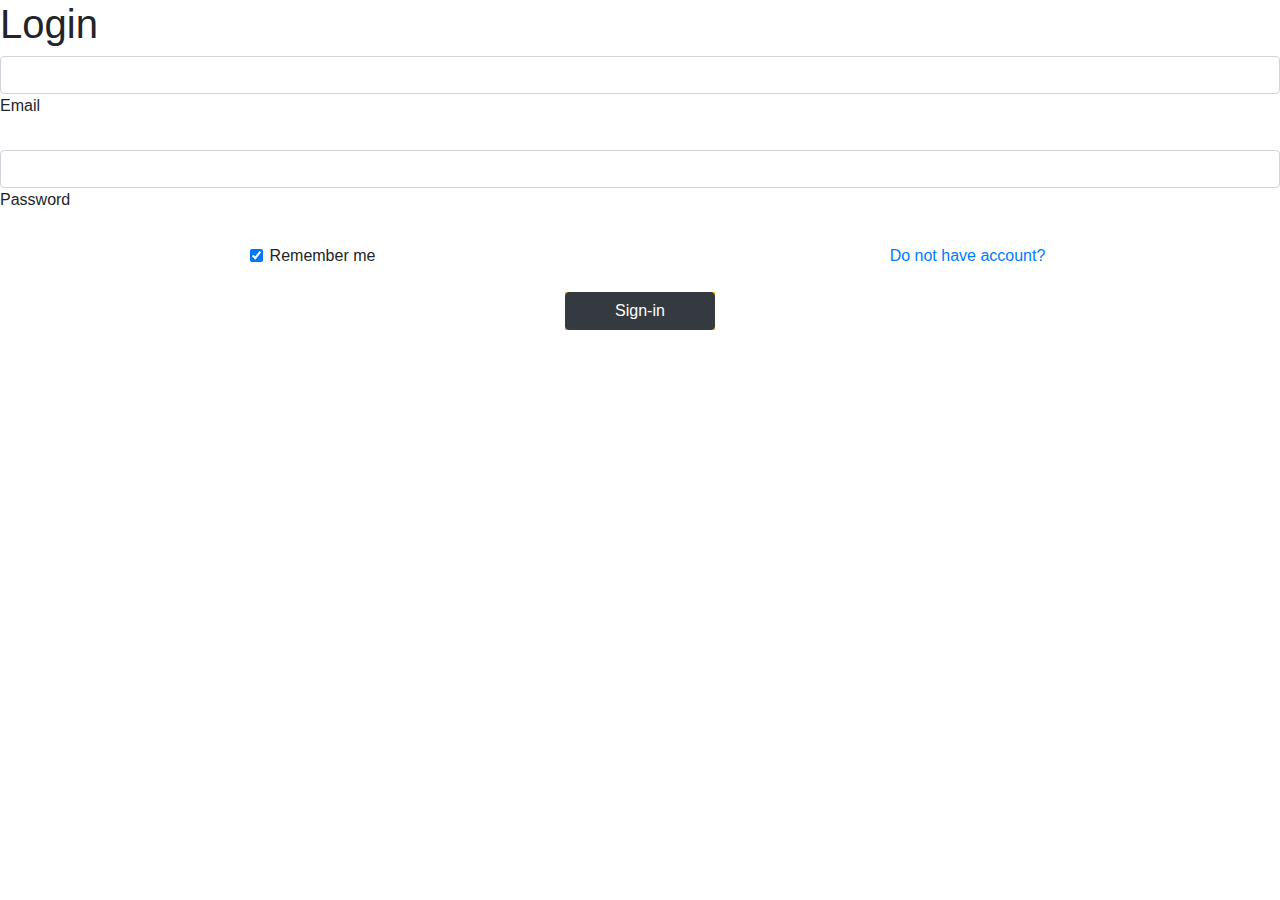
<file: views/login/index.html>
<!DOCTYPE html>
<html lang="en">

<head>
    <link rel="stylesheet" href="https://cdn.jsdelivr.net/npm/bootstrap@4.6.2/dist/css/bootstrap.min.css">
    <script src="https://cdn.jsdelivr.net/npm/jquery@3.6.3/dist/jquery.slim.min.js"></script>
    <script src="https://cdn.jsdelivr.net/npm/popper.js@1.16.1/dist/umd/popper.min.js"></script>
    <script src="https://cdn.jsdelivr.net/npm/bootstrap@4.6.2/dist/js/bootstrap.bundle.min.js"></script>
</head>

<body>
    <h1>Login</h1>

    <form method="POST" action="/users?action=login">
        <input type="hidden" name="csrf_token" value="csrf_token()" />

        <!-- Email input -->
        <div class="form-outline mb-4">
            <input type="email" name="email" id="loginName" class="form-control" />
            <label class="form-label" for="loginName">Email</label>
        </div>

        <!-- Password input -->
        <div class="form-outline mb-4">
            <input type="password" name="password" id="loginPassword" class="form-control" />
            <label class="form-label" for="loginPassword">Password</label>
        </div>

        <!-- 2 column grid layout -->
        <div class="row mb-4">
            <div class="col-md-6 d-flex justify-content-center">
                <!-- Checkbox -->
                <div class="form-check mb-3 mb-md-0">
                    <input class="form-check-input" type="checkbox" value="" id="loginCheck" checked />
                    <label class="form-check-label" for="loginCheck"> Remember me </label>
                </div>
            </div>

            <div class="col-md-6 d-flex justify-content-center">
                <!-- Simple link -->
                <a href="/register">Do not have account?</a>
            </div>
        </div>

        <!-- Submit button -->
        <!-- <button type="submit" class="btn btn-primary btn-block mb-4">Sign in</button> -->
        <!-- <button type="submit" class="btn btn-dark btn-block mb-4">Sign-in</button> -->
        <div class="mx-auto bg-warning" style="width:150px">
            <button type="submit" class="btn btn-dark btn-block mb-4">Sign-in</button>
        </div>



        <!-- Register buttons
        <div class="text-center">
            <p>Not a member? <a href="#!">Register</a></p>
        </div> -->
    </form>



</body>

</html>
</file>
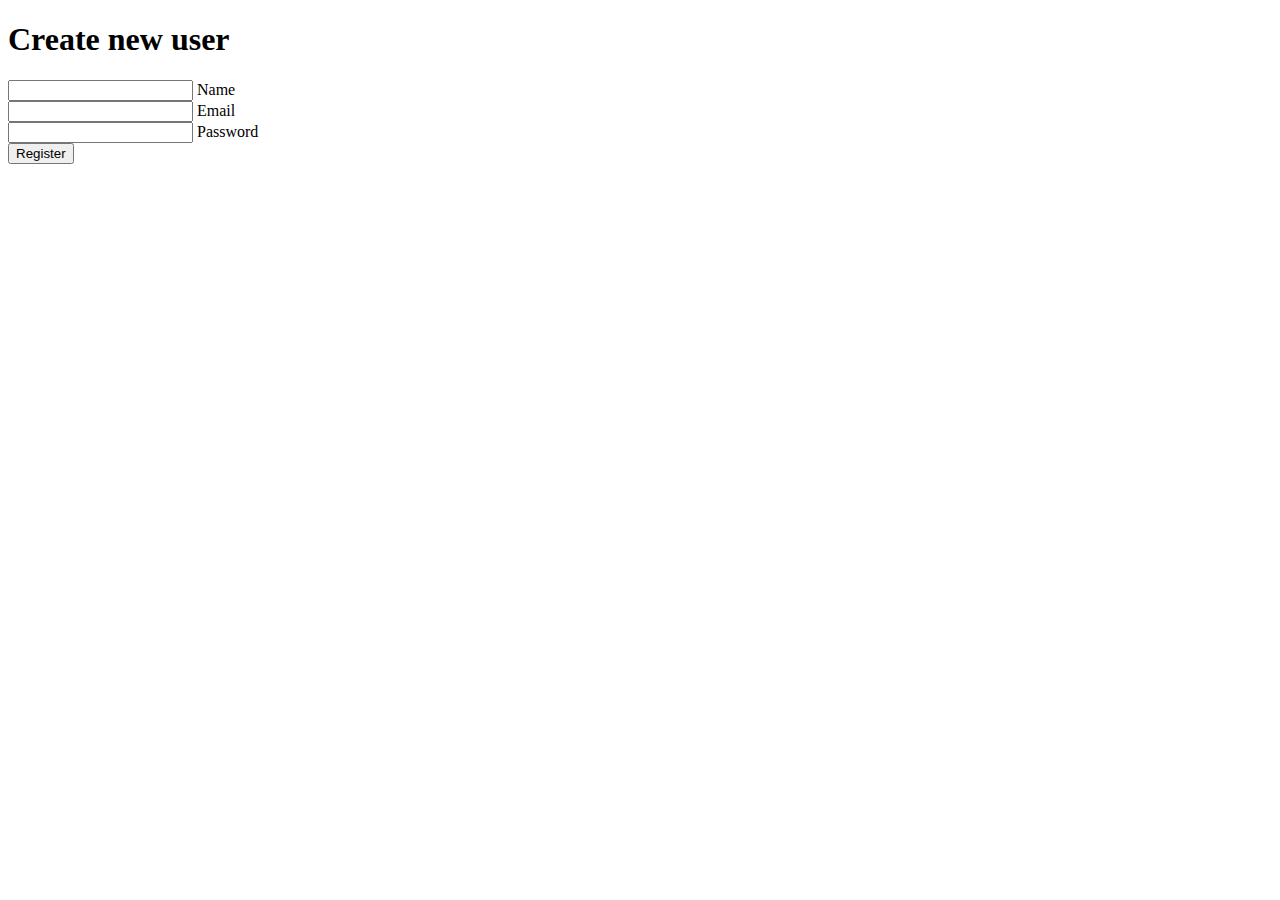
<file: views/login/register.html>
<!DOCTYPE html>
<html lang="en">

<body>
    <h1>Create new user</h1>

    <form method="POST" action="/users?action=register">
        <div class="form-outline mb-4">
            <input type="text" name="name" id="loginuername" class="form-control" />
            <label class="form-label" for="loginuername">Name</label>
        </div>
        <!-- Email input -->

        <div class="form-outline mb-4">
            <input type="email" name="email" id="loginName" class="form-control" />
            <label class="form-label" for="loginName">Email</label>
        </div>

        <!-- Password input -->
        <div class="form-outline mb-4">
            <input type="password" name="password" id="loginPassword" class="form-control" />
            <label class="form-label" for="loginPassword">Password</label>
        </div>

        <!-- Submit button -->
        <button type="submit" class="btn btn-primary btn-block mb-4">Register</button>
    </form>
</body>

</html>
</file>
